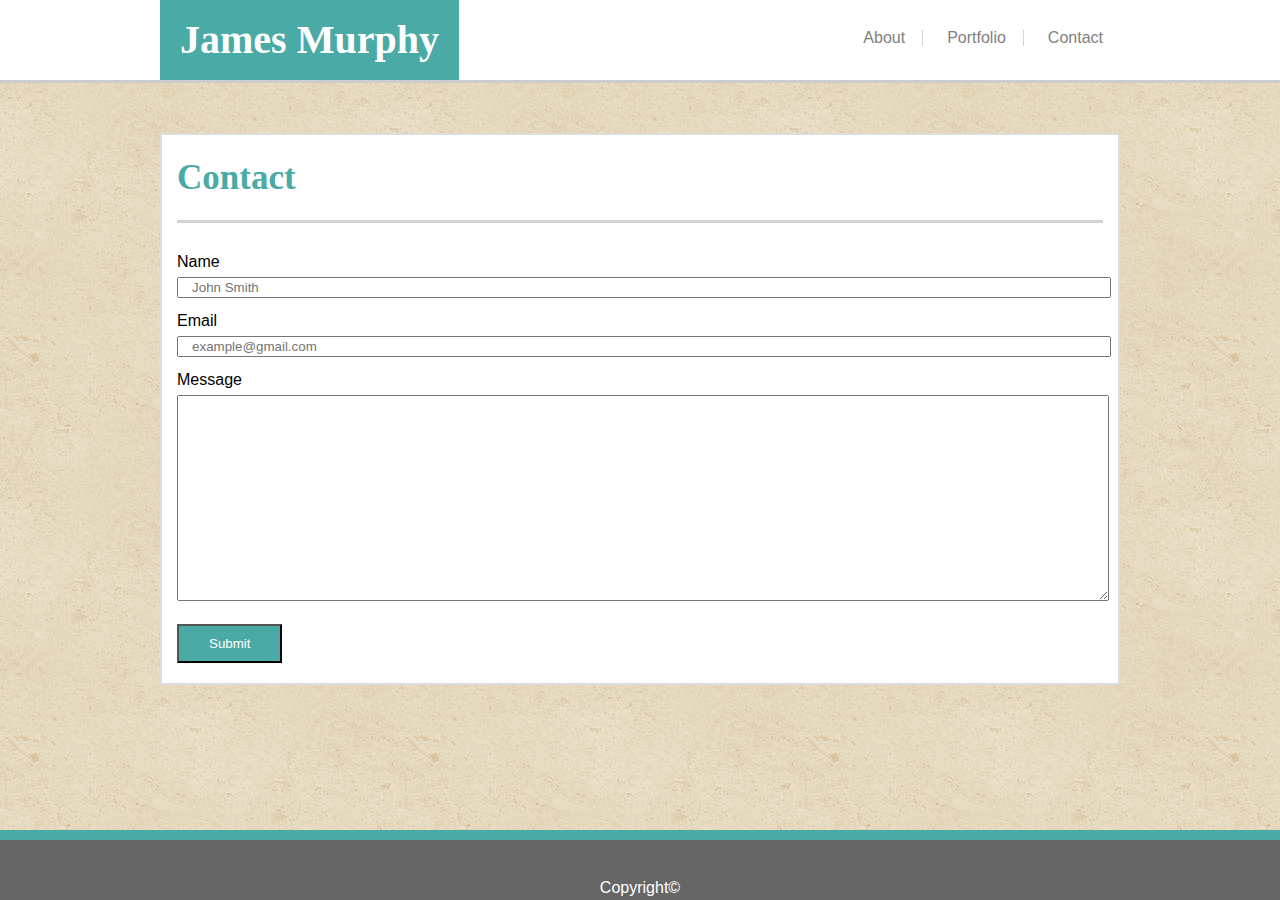
<file: contact.html>
<!DOCTYPE html>
<html lang="en">
<head>
    <meta charset="UTF-8">
    <meta name="viewport" content="width=device-width, initial-scale=1.0">
    <meta http-equiv="X-UA-Compatible" content="ie=edge">
    <title>Contact</title>
    <link rel="stylesheet" href="assets/css/reset.css">
    <link rel="stylesheet" href="assets/css/style.css">
</head>
<body>
    <header class="clearfix">
        <div class="wrapper">
            <h1>James Murphy</h1>
            <nav>
                <ul>
                    <a href="index.html"><li>About</li></a>
                    <a href="portfolio.html"><li>Portfolio</li></a>
                    <a href="contact.html"><li class="list">Contact</li></a>
                </ul>
            </nav>
        </div>
    </header>
    
    <div class="wrapper">
        <main class="main-content">
            <div>
                <h2>Contact</h2>

                <br>

                <form>
                    <label>Name</label>
                    <input type="text" id="name" placeholder="   John Smith">
                    
                    <label>Email</label>
                    <input type="text" id="email" placeholder="   example@gmail.com">
                    
                    <label>Message</label>
                    <textarea type="text" id="message"></textarea>

                    <button>Submit</button>
                </form>
            </div>
        </main>
    </div>
    
    <footer class="sticky">
        <div class="line"></div>
        <p>Copyright&copy;</p>
    </footer>
    
</body>
</html>
</file>
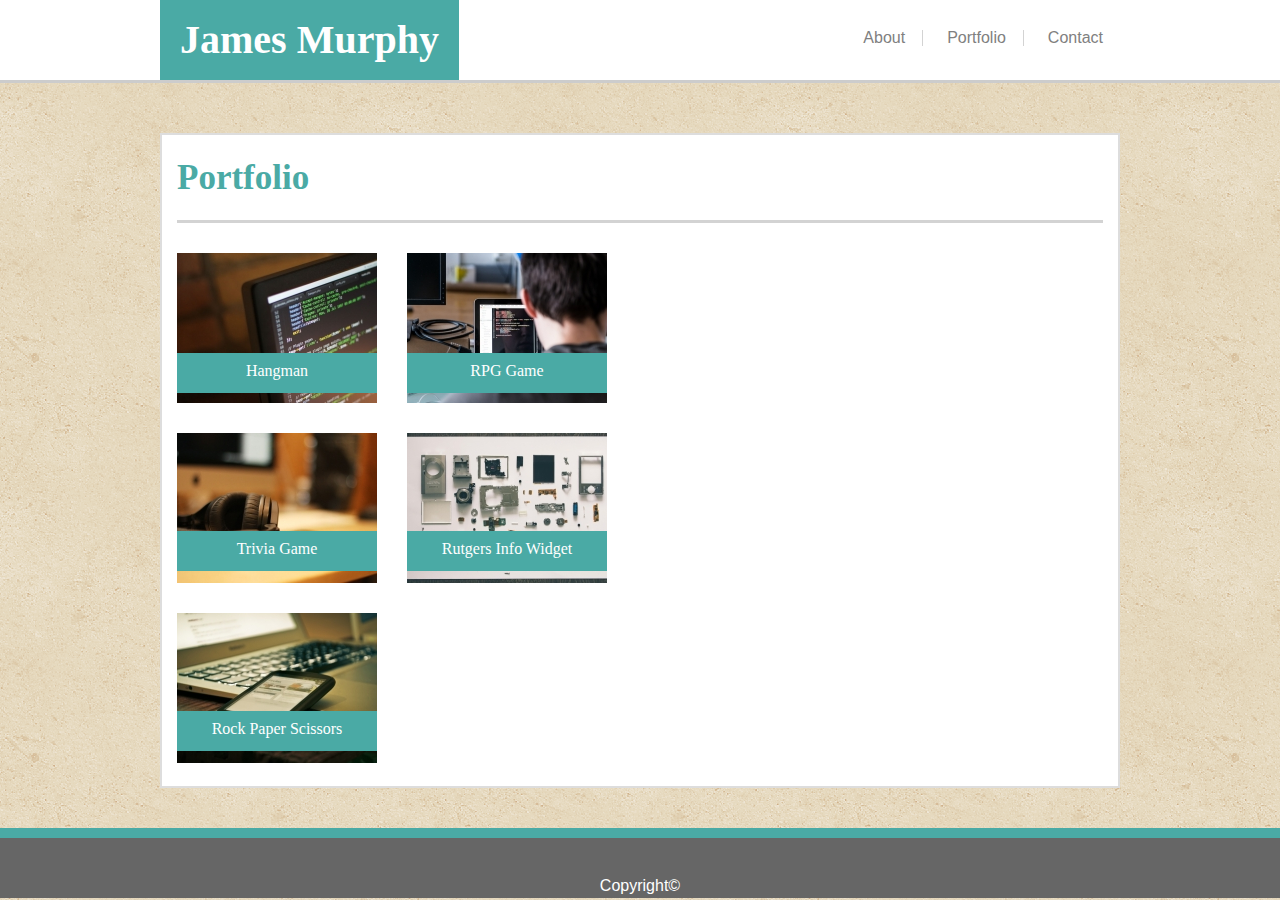
<file: portfolio.html>
<!DOCTYPE html>
<html lang="en">
<head>
    <meta charset="UTF-8">
    <meta name="viewport" content="width=device-width, initial-scale=1.0">
    <meta http-equiv="X-UA-Compatible" content="ie=edge">
    <title>Portfolio</title>
    <link rel="stylesheet" href="assets/css/reset.css">
    <link rel="stylesheet" href="assets/css/style.css">
</head>
<body>
    <header class="clearfix">
        <div class="wrapper">
            <h1>James Murphy</h1>
            <nav>
                <ul>
                    <a href="index.html"><li>About</li></a>
                    <a href="portfolio.html"><li>Portfolio</li></a>
                    <a href="contact.html"><li class="list">Contact</li></a>
                </ul>
            </nav>
        </div>
    </header> 
    
    <div class="wrapper">
        <main class="main-content">
            <h2>Portfolio</h2>

            <div class= "portfolio clearfix">

                <div class="row1">
                    <img class="hangman" src="assets/images/tech1.jpg" alt="Hangman">
                    <div>
                        <h3 class="hang">Hangman</h3>
                    </div>
                    <img class="rpg" src="assets/images/tech2.jpg" alt="RPG Game">
                    <div>
                        <h3 class="rpggame">RPG Game</h3>
                    </div>
                </div>  
                
                
                <div class="row2"> 
                    <img class="trivia" src="assets/images/tech3.jpg" alt="Trivia Game">
                    <div>
                        <h3 class="tgame">Trivia Game</h3>
                    </div>

                    <img class="widget" src="assets/images/tech4.jpg" alt="Rutgers Info Widget">
                    <div>
                        <h3 class="riw">Rutgers Info Widget</h3>
                    </div>
                </div>
                
                

                <div class="row3">  
                    <img class="rock" src="assets/images/tech5.jpg" alt="Rock Paper Scissors">
                    <div>
                        <h3 class="rockpaper">Rock Paper Scissors</h3>
                    </div>
                </div>

                <div>

                </div>
            
            </div>


        </main>
    </div>
    
    <footer>
        <div class="line"></div>
        <p>Copyright&copy;</p>
    </footer>

</body>
</html>
</file>
<file: assets/css/style.css>
body {
    z-index: 1;
}



/* Fonts */
h1, h2, h3 {
    font-family: 'Georgia', Times, Times New Roman, serif;
}

p, label, li {
    font-family: 'Arial', 'Helvetica Neue', Helvetica, sans-serif;
}



/* Background Image */
body {
    background-image: url('../images/vintage-concrete.png');
}

header {
    background-color: #ffffff;
    border-bottom: 3px solid #cccccc;
}



/* Main Navigation */
nav, ul {
    float: right;
}

li {
    display: inline-block;
    margin-left: 20px;
    margin-top: 30px;
    color: grey;
    padding-right: 17px;
    border-right: solid 1px lightgrey;
}

.list {
    border: none;
}



/* Psuedo Links */
a li:visited {
    color:#4aaaa5;
}

a li:hover {
    color: firebrick;
}

a li:active {
    color: #4aaaa5;
}

button:hover {
    color: firebrick;
}

button:active {
    color: black;
}



/* Headlines */
h1 {
    float: left;
    font-size: 40px;
    font-weight: bold;
    color: white;
    background-color: #4aaaa5;
    margin-bottom: 0;
    padding: 20px;
}

h2 {
    font-size: 35px;
    font-weight: bold;
    color: #4aaaa5;
    padding-top: 25px;
    padding-bottom: 25px;
    border-bottom: 3px solid lightgrey;
}



/* Body Styles */
.wrapper {
    width: 960px;
    margin-left: auto;
    margin-right: auto;
}

.main-content {
    background-color: #ffffff;
    border: 2px solid #dddddd;
    margin-top: 50px;
    padding-left:15px;
    padding-right: 15px;
    padding-bottom: 20px;
}

.floats {
    padding-top: 25px;
}

.floats img {
    float: left;
    padding-right: 20px;
    margin-top: 10px;
}

.floats p {
    line-height: 2em;
    margin-top: 0;
    padding-top: 0;
}



/* Footer Styles */
.sticky {
    width: 100%;
    height: 70px;
    text-align: center;
    color: white;
    position: fixed;
    bottom: 0;
    background-color: #666666;
}

footer {
    width: 100%;
    height: 70px;
    text-align: center;
    color: white;
    bottom: 0;
    background-color: #666666;
}

footer, p {
    margin-top: 40px;
}

.line {
    width: 100%;
    height: 10px;
    background-color: #4aaaa5;
}



/* Clearfix */
.clearfix::after {
    content: "";
    display: table;
    clear: both;
}



/* Form/Contact */
label {
    display: block;
    margin-top: 15px;
    margin-bottom: 7px;
}

#name {
    width: 100%;
}

#email {
    width: 100%;
}

#message {
    width: 100%;
    height: 200px;
}

button {
    background-color: #4aaaa5;
    padding: 10px 30px;
    color: white;
    margin-top: 20px;
}



/* Portfolio Picture Columns */
img {
    position: relative;
}

.portfolio {
    position: relative;
}


.row1 {
    width: 500px;
}

.row1, .hangman {
    float: left;
    padding-right: 30px;
    padding-top: 15px;
}

.row1, .rpg {
    float: left;
    padding-top: 15px;
}

.row2 {
    width: 500px;
}


.row2, .trivia {
    float: left;
    padding-right: 30px;
    padding-top: 15px;
}

.row2, .widget {
    float: left;
    padding-top: 15px;
}

.row3 {
    width: 200px;
}

.row3, .rock {
    padding-top: 30px;
}



/* Image Banners */
.rockpaper {
    position: absolute;
    width: 200px;
    height: 20px;
    background-color: #4aaaa5;
    color: white;
    text-align: center;
    padding: 10px 0;
    bottom: 15px;
}

.hang {
    position: absolute;
    width: 200px;
    height: 20px;
    background-color: #4aaaa5;
    color: white;
    padding: 10px 0;
    text-align: center;
    top: 130px;
}

.tgame {
    position: absolute;
    width: 200px;
    height: 20px;
    background-color: #4aaaa5;
    color: white;
    text-align: center;
    padding: 10px 0;
    top: 308px;
}

.rpggame {
    position: absolute;
    width: 200px;
    height: 20px;
    background-color: #4aaaa5;
    color: white;
    text-align: center;
    padding: 10px 0;
    top: 130px;
    left: 230px;
}

.riw {
    position: absolute;
    width: 200px;
    height: 20px;
    background-color: #4aaaa5;
    color: white;
    text-align: center;
    padding: 10px 0;
    top: 308px;
    left: 230px;
}

/* Media Queries */

@media (max-width: 980px) {
    .wrapper .main-content {
        width: 550px;
        margin-left: 35px;
        
    }

    h1 {
        margin-left: 35px;
    }

    nav {
        margin-right: 35px;
    }

    .sticky {
        width: 100%;
        height: 70px;
        text-align: center;
        position: relative;
        bottom: 0;
        color: white;
        background-color: #666666; 
    }

}

@media (max-width: 768px) {
    body {
        max-width: 768px;
        margin: 0;
        padding: 0;
        overflow-x: hidden;
    }
    
    .wrapper .main-content {
        width: 675px;
        margin-left: 15px;
        
    }

    h1 {
        margin-left: 15px;
    }

    nav {
        margin-right: 220px;
    }

    .row1 {
        width: 675px;
    }

    .row1 img {
        width: 322px;
    }

    .row2 {
        width: 675px;
    }

    .row2 img {
        width: 322px;
    }

    .row3 img{
        width: 322px;
    }

    .hang {
        position: absolute;
        width: 322px;
        height: 30px;
        top: 195px;
        font-size: 20px;
        padding-top: 15px;
    }

    .rpggame {
        position: absolute;
        width: 322px;
        height: 30px;
        top: 195px;
        left: 352px;
        font-size: 20px;
        padding-top: 15px;
    }

    .tgame {
        position: absolute;
        width: 322px;
        height: 30px;
        top: 465px;
        left: 0px;
        font-size: 20px;
        padding-top: 15px;
    }

    .riw {
        position: absolute;
        width: 322px;
        height: 30px;
        top: 465px;
        left: 352px;
        font-size: 20px;
        padding-top: 15px;
    }

    .rockpaper {
        position: absolute;
        width: 322px;
        height: 30px;
        top: 735px;
        left: 0px;
        font-size: 20px;
        padding-top: 15px;
        bottom: 15px;
    }


    
}

@media (max-width: 640px) {
    body {
        max-width: 640px;
        margin: 0;
        padding: 0;
        overflow-x: hidden;
    }

    .wrapper .main-content {
        max-width: 555px;
    }

    h1 {
        float: none;
        margin: 0;
        text-align: center;
        display: block;
        max-width: 640px;
    }

    nav, ul {
        float: none;
        text-align: center;
        display: block;
        
    }

    nav {
        max-width: 640px;
        margin: 0;
    }

    li {
        margin-left: auto;
        margin-right: auto;
        text-align: center;
        margin-top: 20px;
        margin-bottom: 20px;
        padding-left: 12px;
    }

    .floats img {
        float: none;
        width: 100%;
    
    }

    .floats p {
        padding-top: 20px;
    }

    .img {
        display: block;
    }

    .portfolio img {
        float: none;
        display: block;
        width: 555px;
    }

    .rockpaper {
        position: absolute;
        width: 555px;
        height: 50px;
        top: 2075px;
        left: 0px;
        font-size: 30px;
        padding-top: 20px;
        bottom: 15px;
    }
    
    .hang {
        position: absolute;
        width: 555px;
        height: 50px;
        top: 315px;
        font-size: 30px;
        padding-top: 20px;
    }
    
    .tgame {
        position: absolute;
        width: 555px;
        height: 50px;
        top: 1190px;
        left: 0px;
        font-size: 30px;
        padding-top: 20px;
    }
    
    .rpggame {
        position: absolute;
        width: 555px;
        height: 50px;
        top: 745px;
        left: 0px;
        font-size: 30px;
        padding-top: 20px;
    }
    
    .riw {
        position: absolute;
        width: 555px;
        height: 50px;
        top: 1620px;
        left: 0px;
        font-size: 30px;
        padding-top: 20px;
    }

}
</file>
